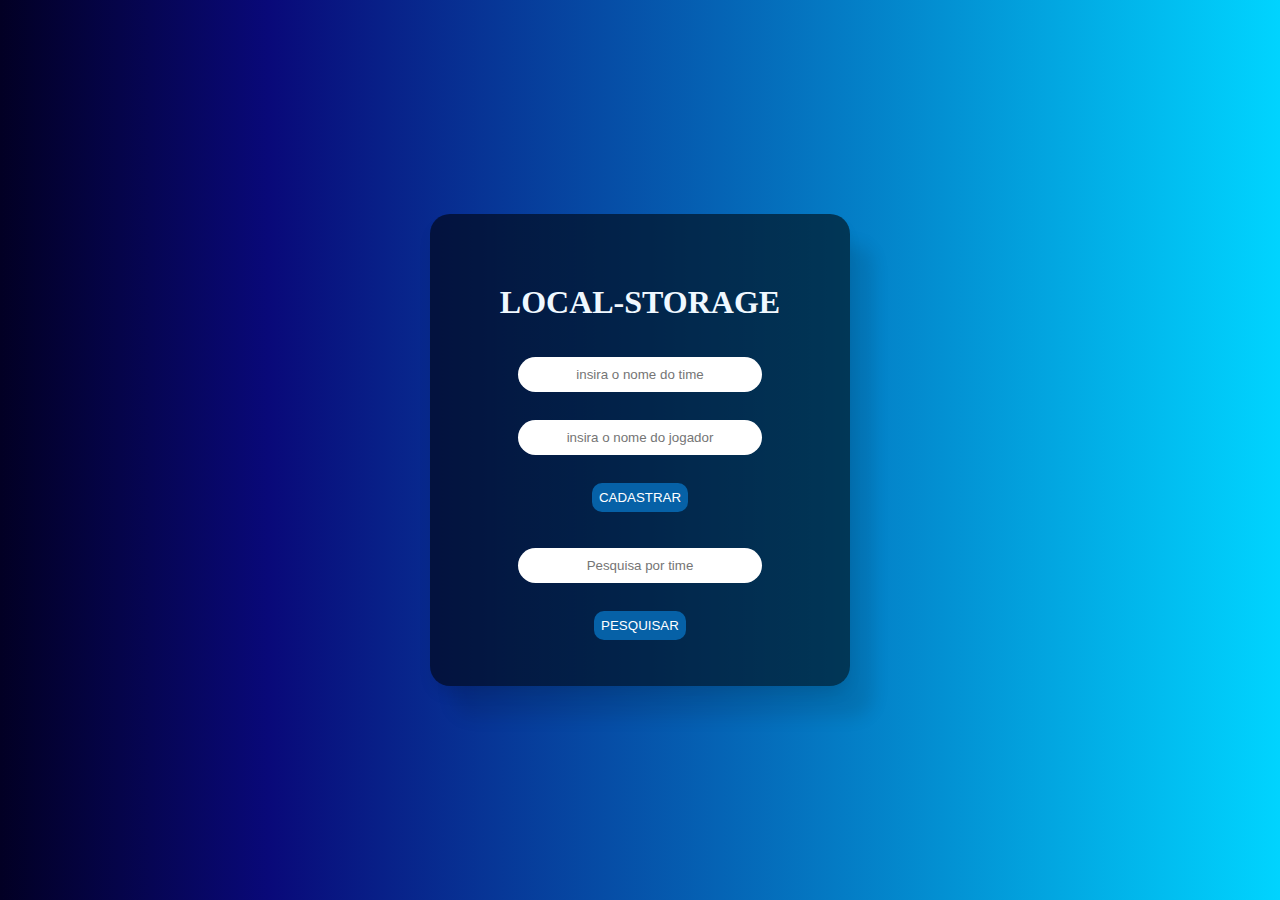
<file: LOCAL STORAGE/index.html>
<!DOCTYPE html>
<html lang="pt-BR">
<head>
    <meta charset="UTF-8">
    <meta http-equiv="X-UA-Compatible" content="IE=edge">
    <meta name="viewport" content="width=device-width, initial-scale=1.0">
    <title>LOCAL STORAGE</title>
    <script src="java.js"></script>
    <link rel="stylesheet" href="style.css">
</head>
<body>
    
    <div class="card">
        <h1 style="color: aliceblue;">LOCAL-STORAGE</h1><br><br>
        <input class="inputs" type="text" name="time" id="time" placeholder="insira o nome do time"> <br>
        <input class="inputs" type="text" name="jogador" id="jogador" placeholder="insira o nome do jogador"> <br>
        <input class="btn" type="button" value="CADASTRAR" name="btnCadastrar" id="btnCadastro" onclick="cadastrar()"> <br>

        <br>

        <input class="inputs" type="text" name="pesquisarchave" id="pesquisar" placeholder="Pesquisa por time"> <br>
        <input class="btn" type="button" name="search" id="search" value="PESQUISAR" onclick="pesquisar()">

        <br>
        <h1 id="msg" style="color: aliceblue;"></h1> 
        <br>
    </div>
</body>
</html>

<!-- Time: <input type="text" name="time" id="time" placeholder="insira o time aqui"> <br>
    Jogador: <input type="text" name="jogador" id="jogador" placeholder="insira o nome do jogador aqui"> <br><br>
    <input type="button" value="CADASTRAR" name="btnCadastrar" id="btnCadastro" onclick="cadastrar()"> <br>
    <br>
    <input type="text" name="pesquisarchave" id="pesquisar" placeholder="insira o time a ser pesquisado"> <br> <br>
    <input type="button" name="search" id="search" value="LISTAR" onclick="pesquisar()">

    <div id="msg"></div> -->
</file>
<file: LOCAL STORAGE/style.css>
*{
    margin: 0;
    border: 0;
}

body{
    background: rgb(2,0,36);
    background: linear-gradient(90deg, rgba(2,0,36,1) 0%, rgba(9,9,121,1) 21%, rgba(0,212,255,1) 100%);
    display: flex;
    justify-content: center;
    flex-direction: row;
    justify-content: space-around;
    align-items: center;
    width: 100vw;
    height: 100vh; 
}

.card{
    background-color: rgba(0, 0, 0, 0.559);
    padding: 70px 70px 10px; 
    border-radius: 20px;
    display: flex;
    flex-flow: column;
    align-items: center;
    justify-content: center;box-shadow: 23px 31px 17px 0px rgba(0,0,0,0.1),0px 10px 15px -3px rgba(0,0,0,0.1);

}

.inputs{
    width: 80%;
	margin: 0 auto;
	padding: 10px;
	border: none;
	margin-bottom: 10px;
	border-radius: 50px;
    text-align: center;
}

.btn{
    background: #0661a7;
    color: #ffffff;
    border-radius: 10px;
    padding: 7px;
    text-shadow: none;
}

.btn:hover{
    background: #042c4a00;
    color: #ffffff;
    border-radius: 10px;
    padding: 7px;
    text-shadow: none;
}
</file>
